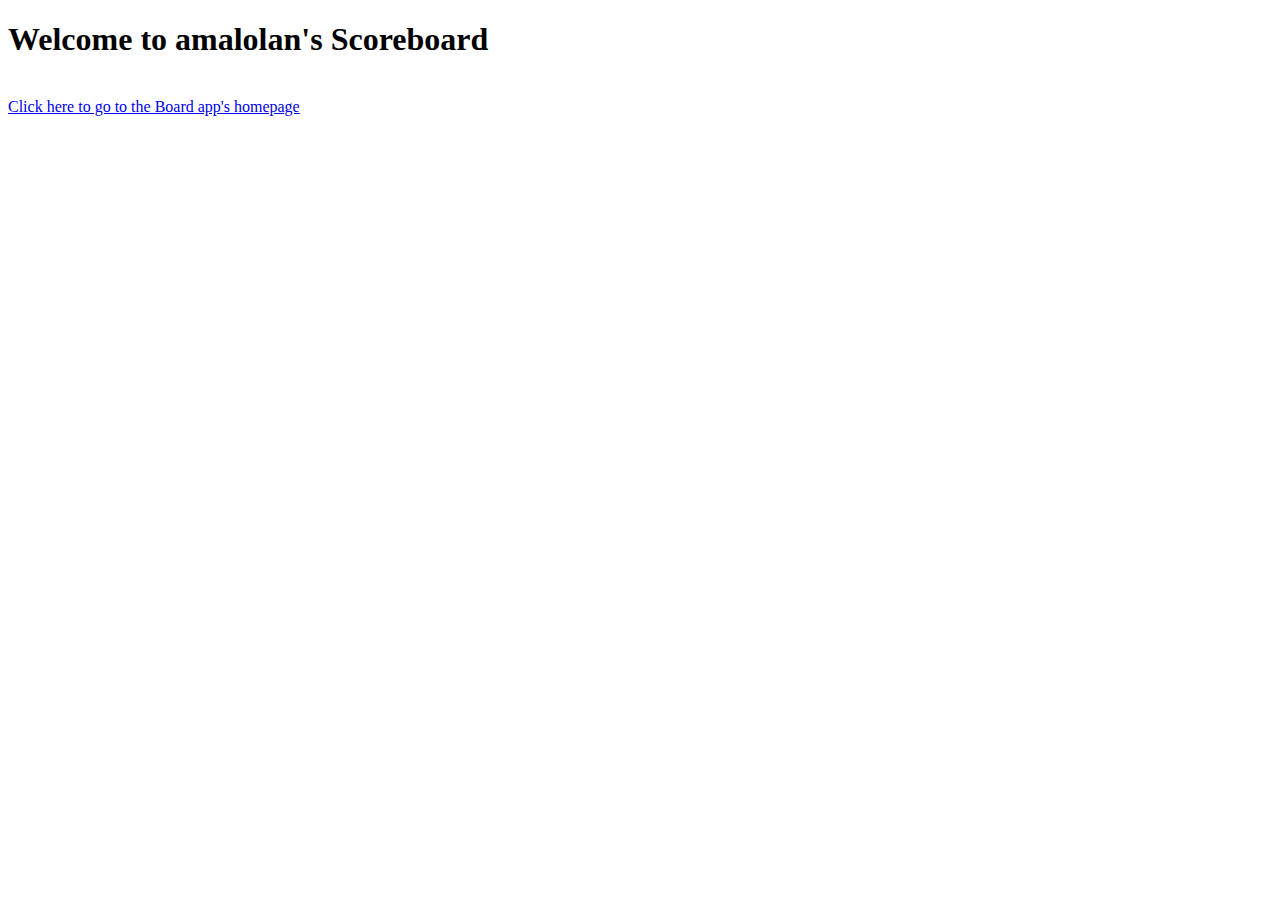
<file: templates/index.html>
<!DOCTYPE html>
<!-- This is the first homepage. IT HAS TO BE STATIC and NOT DYNAMIC -->
<html lang="en">
<head>
  <meta charset="UTF-8">
  <title>Scoreboard Homepage</title>
</head>
<body>
  <h1>Welcome to amalolan's Scoreboard</h1>
  <br>
  <a href="/board/">Click here to go to the Board app's homepage </a>
</body>
</html>
</file>
